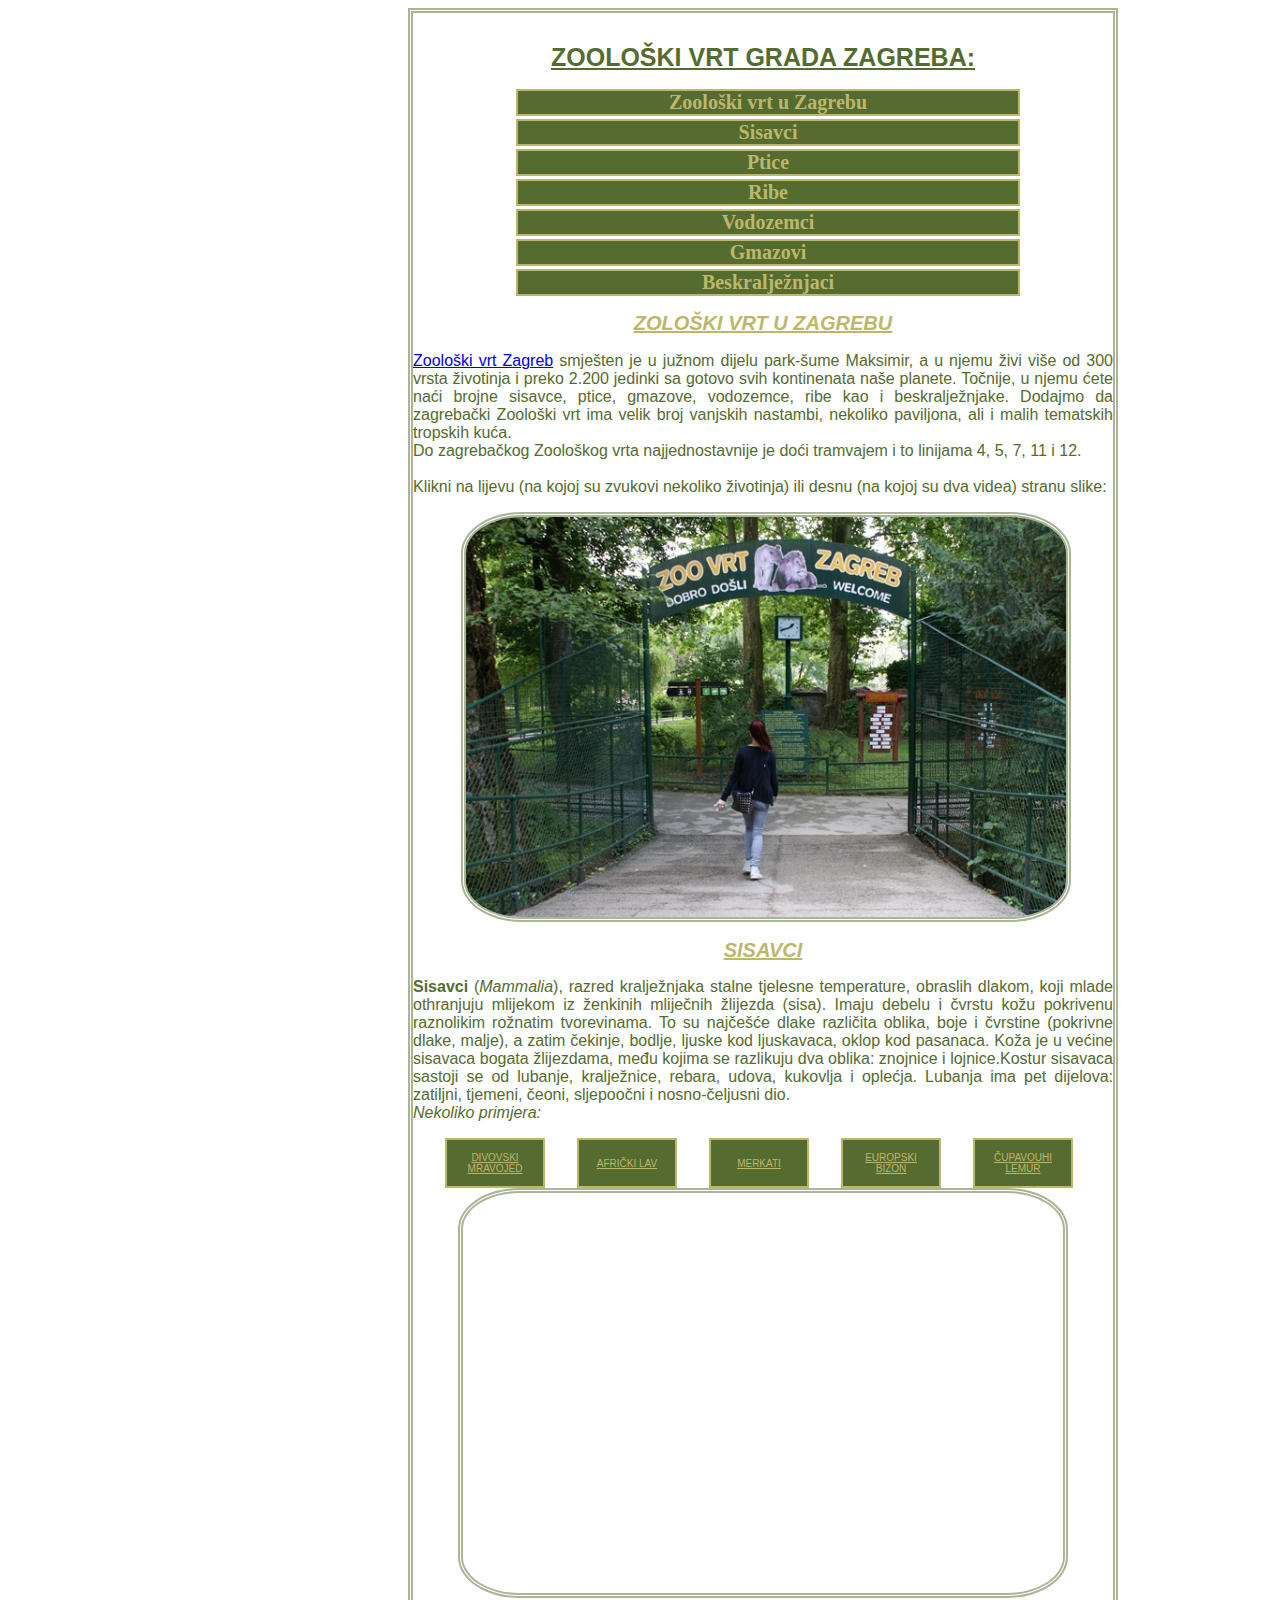
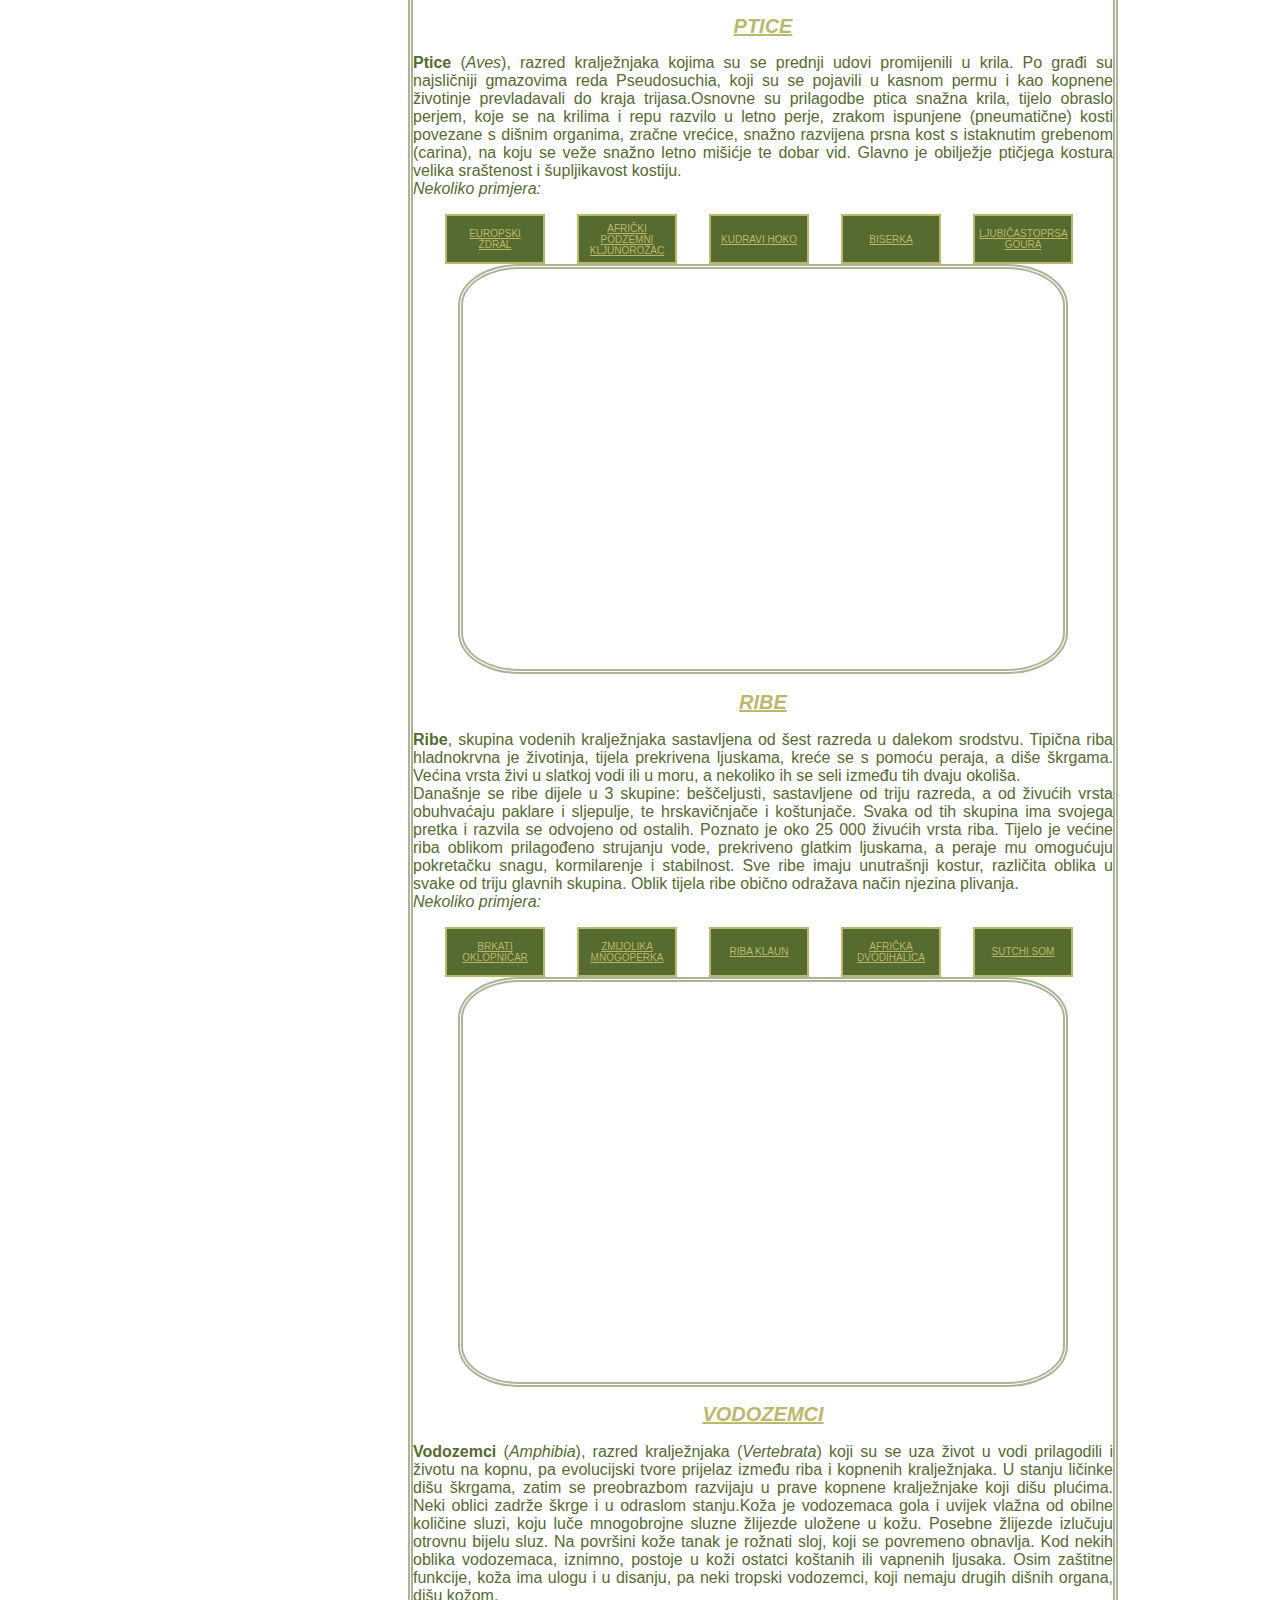
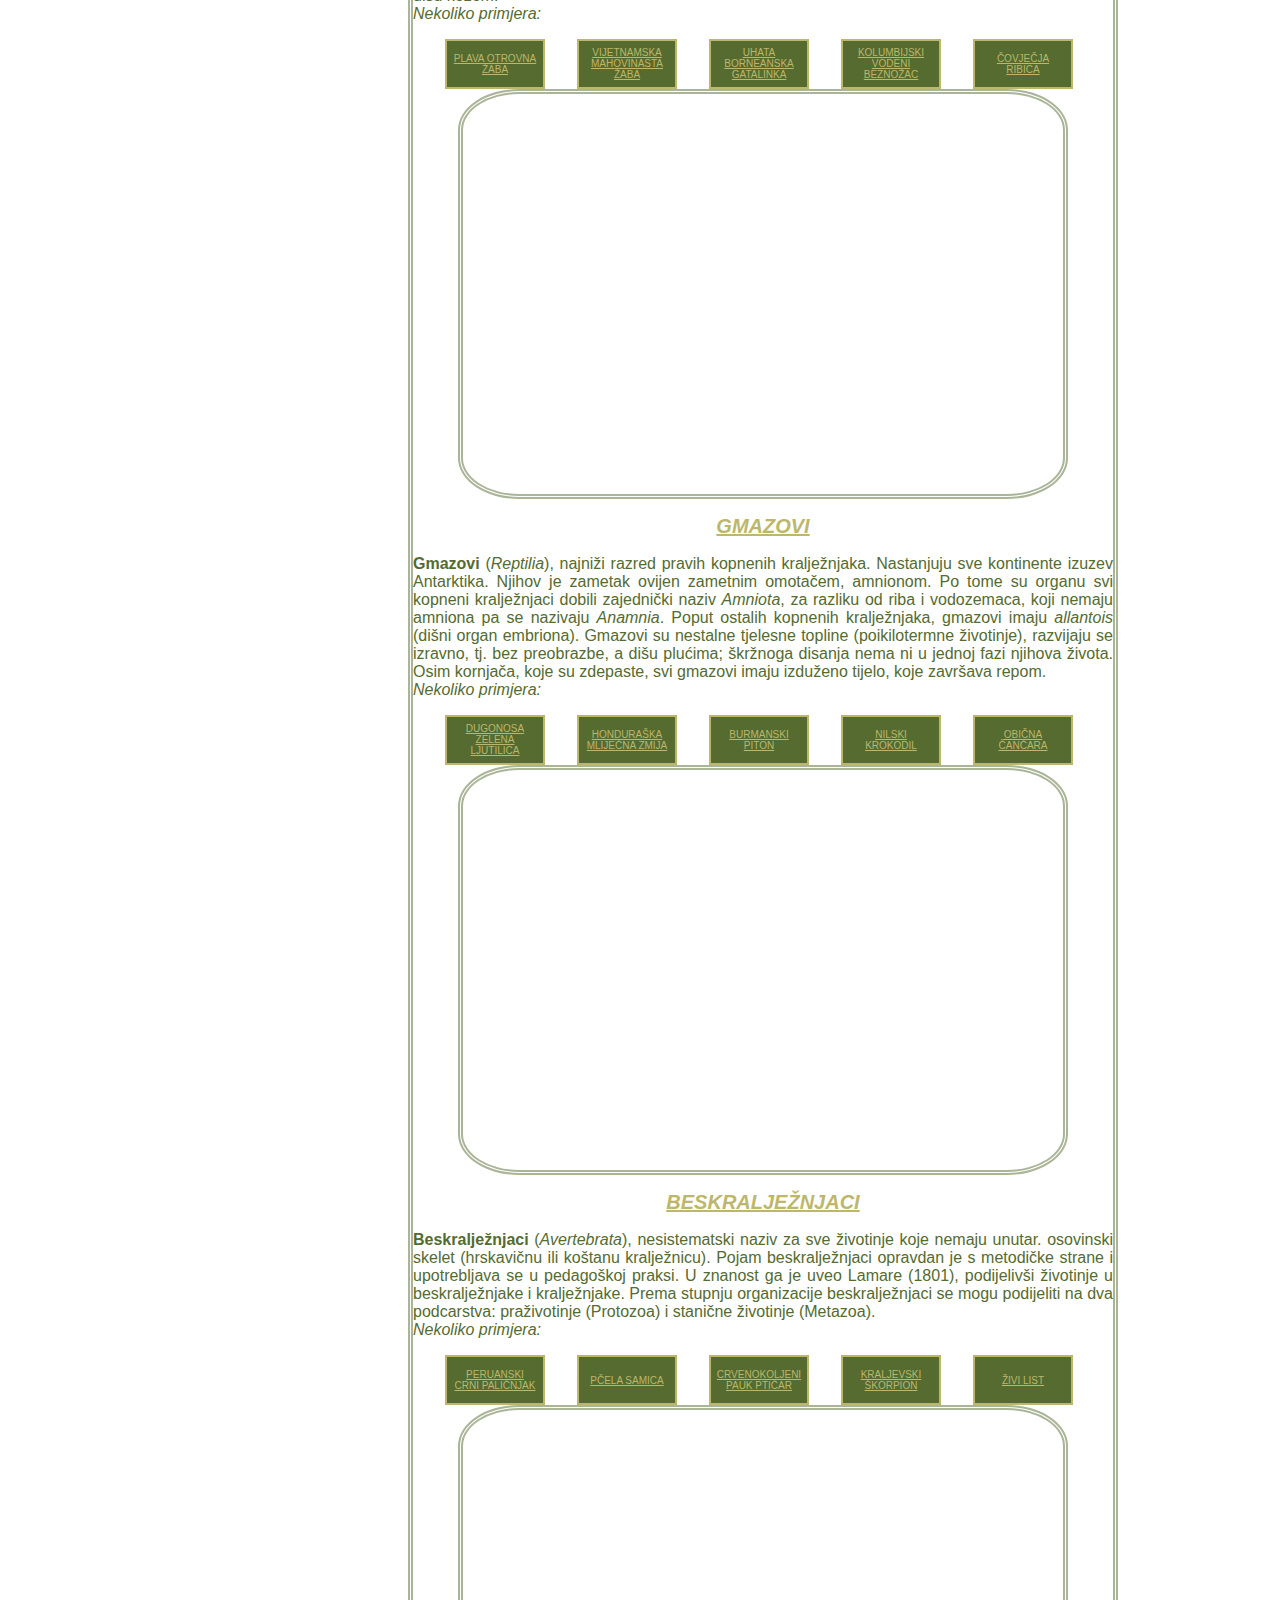
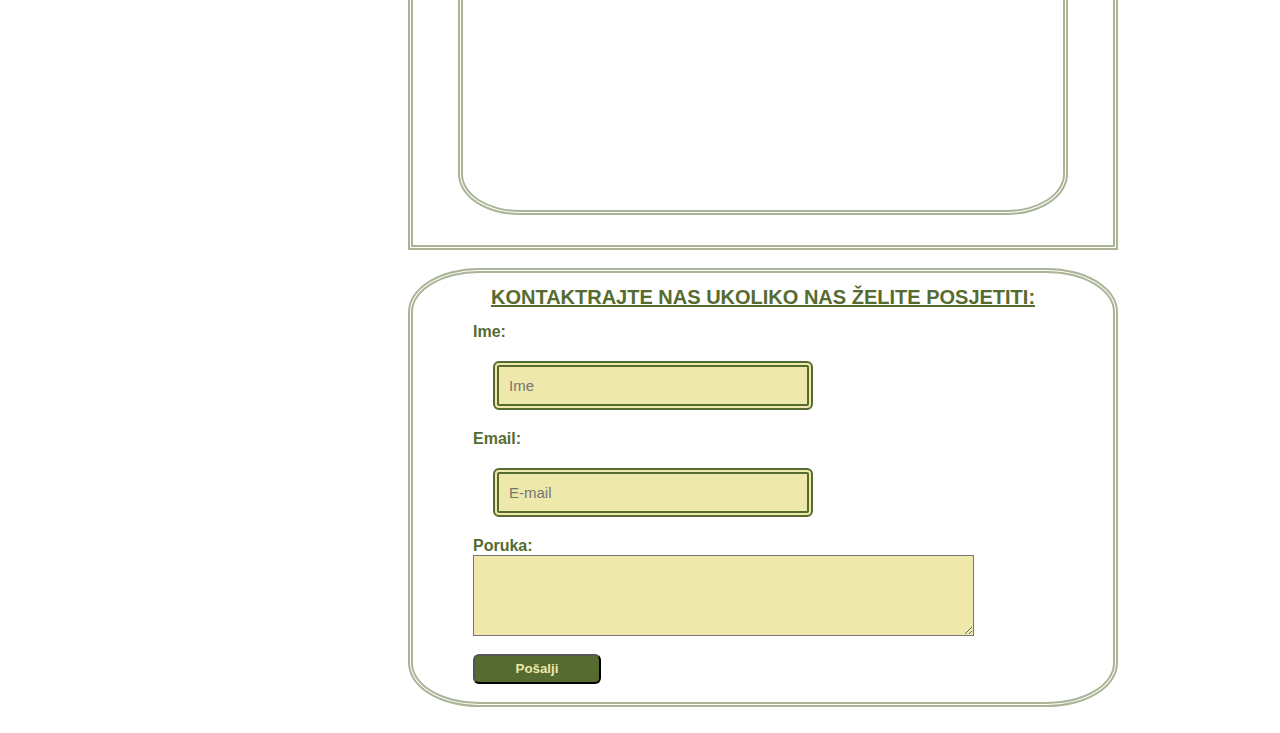
<file: index.html>
<html>
<head>
    <meta charset="UTF-8">
	<meta name="viewport" content="width=device-width, initial-scale=1.0">
    <title>Sara Brlić - Sedmi zadatak</title>
    <link rel="stylesheet" href="stil.css">
</head>
<body>
<div class="sve1">
  <section id="zadatak1">
      <h1>ZOOLOŠKI VRT GRADA ZAGREBA:</h1>
       <ul class="prva">
		<li><a href="#prviP">Zoološki vrt u Zagrebu</a></li>
		<li><a href="#drugiP">Sisavci</a></li>
        <li><a href="#treciP">Ptice</a></li>
        <li><a href="#cetvrtiP">Ribe</a></li>
	    <li><a href="#petiP">Vodozemci</a></li>
	    <li><a href="#sestiP">Gmazovi</a></li>
		<li><a href="#sedmiP">Beskralježnjaci</a></li>
       </ul>
	   
	   
	   <h2 id="prviP">Zološki vrt u Zagrebu</h2>
         <p><a href="https://zoo.hr/">Zoološki vrt Zagreb</a> smješten je u južnom dijelu park-šume Maksimir, a u njemu živi više od 300 vrsta životinja i preko 2.200 
		    jedinki sa gotovo svih kontinenata naše planete. Točnije, u njemu ćete naći brojne sisavce, ptice, gmazove, vodozemce, ribe kao i beskralježnjake. 
		    Dodajmo da zagrebački Zoološki vrt ima velik broj vanjskih nastambi, nekoliko paviljona, ali i malih tematskih tropskih kuća.<br>
            Do zagrebačkog Zoološkog vrta najjednostavnije je doći tramvajem i to linijama 4, 5, 7, 11 i 12. 
			<br>
			<br>
			Klikni na lijevu (na kojoj su zvukovi nekoliko životinja) ili desnu (na kojoj su dva videa) stranu slike:
			</p>
		    
				<img src="slike1/vrata.jpg" alt="Vrata" usemap="#vrata">

                <map name="vrata">
                    <area shape="rect" coords="10,10,300,400" alt="lijeva" href="lijeva.html">
                    <area shape="rect" coords="800,10,300,400" alt="desna" href="desna.html">
                </map>
		 
	   <h2 id="drugiP">Sisavci</h2> 
	      <p><b>Sisavci</b> (<i>Mammalia</i>), razred kralježnjaka stalne tjelesne temperature, obraslih dlakom, koji mlade othranjuju mlijekom iz ženkinih mliječnih žlijezda (sisa).
		  Imaju debelu i čvrstu kožu pokrivenu raznolikim rožnatim tvorevinama. To su najčešće dlake različita oblika, boje i čvrstine (pokrivne dlake, malje), a zatim čekinje,
		  bodlje, ljuske kod ljuskavaca, oklop kod pasanaca. Koža je u većine sisavaca bogata žlijezdama, među kojima se razlikuju dva oblika: znojnice i lojnice.Kostur sisavaca 
		  sastoji se od lubanje, kralježnice, rebara, udova, kukovlja i oplećja. Lubanja ima pet dijelova: zatiljni, tjemeni, čeoni, sljepoočni i nosno-čeljusni dio.<br>
		  <i>Nekoliko primjera:</i>
		  <br></p>
		      <button><a href="slike1/divovskimravojed.jpg" id="img" target="f1">Divovski mravojed</a></button>
              <button><a href="slike1/africkilav.jpg" id="img" target="f1">Afrički lav</a></button> 
		      <button><a href="slike1/merkati.jpg" id="img" target="f1">Merkati</a></button>
		      <button><a href="slike1/europskibizon.jpg" id="img" target="f1">Europski bizon</a></button>
			  <button><a href="slike1/cupavouhilemur.jpg" id="img" target="f1">Čupavouhi lemur</a></button>
			  <br>
			  <br>
              <iframe  name="f1" id="f1"></iframe>
			  <br>
		   
	   <h2 id="treciP">Ptice</h2> 
	   <p><b>Ptice</b> (<i>Aves</i>), razred kralježnjaka kojima su se prednji udovi promijenili u krila. Po građi su najsličniji gmazovima reda Pseudosuchia, koji su se pojavili u kasnom permu
	   i kao kopnene životinje prevladavali do kraja trijasa.Osnovne su prilagodbe ptica snažna krila, tijelo obraslo perjem, koje se na krilima i repu razvilo u letno perje,
	   zrakom ispunjene (pneumatične) kosti povezane s dišnim organima, zračne vrećice, snažno razvijena prsna kost s istaknutim grebenom (carina), na koju se veže snažno letno 
	   mišićje te dobar vid. Glavno je obilježje ptičjega kostura velika sraštenost i šupljikavost kostiju.<br>
	   <i>Nekoliko primjera:</i>
	   <br></p>
	          <button><a href="slike1/europskizdral.jpg" id="img" target="f2">Europski ždral</a></button>
              <button><a href="slike1/africkipodzemniljunorozac.jpg" id="img" target="f2">Afrički podzemni kljunorožac</a></button> 
		      <button><a href="slike1/kudravihoko.jpg" id="img" target="f2">Kudravi hoko</a></button>
		      <button><a href="slike1/biserka.jpg" id="img" target="f2">Biserka</a></button>
			  <button><a href="slike1/ljubicastoprsagoura.jpg" id="img" target="f2">Ljubičastoprsa goura</a></button>
			  <br>
        
              <iframe  name="f2" id="f2"></iframe>
			  <br>
	   
	   <h2 id="cetvrtiP">Ribe</h2> 
	   <p><b>Ribe</b>, skupina vodenih kralježnjaka sastavljena od šest razreda u dalekom srodstvu. Tipična riba hladnokrvna je životinja, tijela prekrivena ljuskama,
	   kreće se s pomoću peraja, a diše škrgama. Većina vrsta živi u slatkoj vodi ili u moru, a nekoliko ih se seli između tih dvaju okoliša.<br>
       Današnje se ribe dijele u 3 skupine: beščeljusti, sastavljene od triju razreda, a od živućih vrsta obuhvaćaju paklare i sljepulje, te hrskavičnjače i koštunjače. 
	   Svaka od tih skupina ima svojega pretka i razvila se odvojeno od ostalih. Poznato je oko 25 000 živućih vrsta riba. Tijelo je većine riba oblikom prilagođeno strujanju vode,
	   prekriveno glatkim ljuskama, a peraje mu omogućuju pokretačku snagu, kormilarenje i stabilnost. Sve ribe imaju unutrašnji kostur, različita oblika u svake od triju glavnih skupina. 
	   Oblik tijela ribe obično odražava način njezina plivanja.<br>
	   <i>Nekoliko primjera:</i>
	   <br></p>
	          <button><a href="slike1/brkatioklopnicar.jpg" name="img" id="img" target="f3">Brkati oklopničar</a></button>
              <button><a href="slike1/zmijolikamnogoperka.jpg" id="img" target="f3">Zmijolika mnogoperka</a></button> 
		      <button><a href="slike1/ribaklaun.jpg" id="img" target="f3">Riba klaun</a></button> 
		      <button><a href="slike1/africkadvodihalica.jpg" id="img" target="f3">Afrička dvodihalica</a></button>
		      <button><a href="slike1/sutchisom.jpg" id="img" target="f3">Sutchi som</a></button>
			  <br>
        
              <iframe  name="f3" id="f3"></iframe>
			  <br>
			  
	   <h2 id="petiP">Vodozemci</h2> 
	   <p><b>Vodozemci</b> (<i>Amphibia</i>), razred kralježnjaka (<i>Vertebrata</i>) koji su se uza život u vodi prilagodili i životu na kopnu, pa evolucijski tvore prijelaz između riba i kopnenih kralježnjaka.
	   U stanju ličinke dišu škrgama, zatim se preobrazbom razvijaju u prave kopnene kralježnjake koji dišu plućima. Neki oblici zadrže škrge i u odraslom stanju.Koža je vodozemaca gola 
	   i uvijek vlažna od obilne količine sluzi, koju luče mnogobrojne sluzne žlijezde uložene u kožu. Posebne žlijezde izlučuju otrovnu bijelu sluz. Na površini kože tanak je rožnati sloj,
	   koji se povremeno obnavlja. Kod nekih oblika vodozemaca, iznimno, postoje u koži ostatci koštanih ili vapnenih ljusaka. Osim zaštitne funkcije, koža ima ulogu i u disanju, pa neki tropski
	   vodozemci, koji nemaju drugih dišnih organa, dišu kožom.<br>
	   <i>Nekoliko primjera:</i>
	   <br></p>
	          <button><a href="slike1/plavaotrovnazaba.jpg" id="img" target="f4">Plava otrovna žaba</a></button>
              <button><a href="slike1/vijetnamskamahovinastazaba.jpg" id="img" target="f4">Vijetnamska mahovinasta žaba</a></button> 
		      <button><a href="slike1/uhataborneanskagatalinka.jpg" id="img" target="f4">Uhata borneanska gatalinka</a></button> 
			  <button><a href="slike1/kolumbijskivodenibeznozac.jpg" id="img" target="f4">Kolumbijski vodeni beznožac</a></button> 
		      <button><a href="slike1/covjecjaribica.jpg" id="img" target="f4">Čovječja ribica</a></button>
			  <br>
        
              <iframe  name="f4" id="f4"></iframe>
			  <br>
	   
	   <h2 id="sestiP">Gmazovi</h2> 
	   <p><b>Gmazovi</b> (<i>Reptilia</i>), najniži razred pravih kopnenih kralježnjaka. Nastanjuju sve kontinente izuzev Antarktika. Njihov je zametak ovijen zametnim omotačem, amnionom. 
	   Po tome su organu svi kopneni kralježnjaci dobili zajednički naziv <i>Amniota</i>, za razliku od riba i vodozemaca, koji nemaju amniona pa se nazivaju <i>Anamnia</i>. Poput ostalih kopnenih kralježnjaka,
	   gmazovi imaju <i>allantois</i> (dišni organ embriona). Gmazovi su nestalne tjelesne topline (poikilotermne životinje), razvijaju se izravno, tj. bez preobrazbe, a dišu plućima; škržnoga disanja nema 
	   ni u jednoj fazi njihova života. Osim kornjača, koje su zdepaste, svi gmazovi imaju izduženo tijelo, koje završava repom.<br>
	   <i>Nekoliko primjera:</i>
	   <br></p>
	          <button><a href="slike1/dugonosazelenaljutilica.jpg" id="img" target="f5">Dugonosa zelena ljutilica</a></button> 
		      <button><a href="slike1/honduraskamlijecnazmija.jpg" id="img" target="f5">Honduraška mliječna zmija</a></button> 
		      <button><a href="slike1/burmanskipiton.jpg" id="img" target="f5">Burmanski piton</a></button>
		      <button><a href="slike1/nilskikrokodil.jpg" id="img" target="f5">Nilski krokodil</a></button>
			  <button><a href="slike1/obicnacancara.jpg" id="img" target="f5">Obična čančara</a></button>
			  <br>
        
              <iframe  name="f5" id="f5"></iframe>
			  <br>
	   
	   <h2 id="sedmiP">Beskralježnjaci</h2> 
	   <p><b>Beskralježnjaci</b> (<i>Avertebrata</i>), nesistematski naziv za sve životinje koje nemaju unutar. osovinski skelet (hrskavičnu ili koštanu kralježnicu). Pojam beskralježnjaci opravdan je s metodičke strane 
	   i upotrebljava se u pedagoškoj praksi. U znanost ga je uveo Lamare (1801), podijelivši životinje u beskralježnjake i kralježnjake. Prema stupnju organizacije beskralježnjaci se mogu podijeliti na dva 
	   podcarstva: praživotinje (Protozoa) i stanične životinje (Metazoa).<br>
	   <i>Nekoliko primjera:</i>
	   <br></p>
	   
	          <button><a href="slike1/peruanskicrnipalicnjak.jpg" id="img" target="f6">Peruanski crni paličnjak</a></button>
              <button><a href="slike1/pcelasamica.jpg" id="img" target="f6">Pčela samica</a></button> 
		      <button><a href="slike1/crvenokoljenipaukpticar.jpg" id="img" target="f6">Crvenokoljeni pauk ptičar</a></button> 
		      <button><a href="slike1/kraljevskiskorpion.jpg" id="img" target="f6">Kraljevski škorpion</a></button>
		      <button><a href="slike1/zivilist.jpg" id="img" target="f6">Živi list</a></button>
			  <br>
        
              <iframe  name="f6" id="f6"></iframe>
			  <br>
	   
   </section>
</div><br>

<div class="sve2">
   <section id="zadatak2">
         <h1>Kontaktrajte nas ukoliko nas želite posjetiti:</h1>
         <form action="mailto:info@zoo.com" method="post" enctype="text/plain">
               <label>Ime:</label>
			       <input type="text" name="ime" placeholder="Ime"><br>
			   <label>Email:</label>
                   <input type="email" name="email" placeholder="E-mail"><br>
               <label>Poruka:</label> 
                    <textarea name="poruka" rows="5" cols="60"></textarea><br>
			   <br>
               <button type="submit">Pošalji</button><br>
			   <br>
         </form>
	</section>
</div><br>
</body>
</html>
</file>
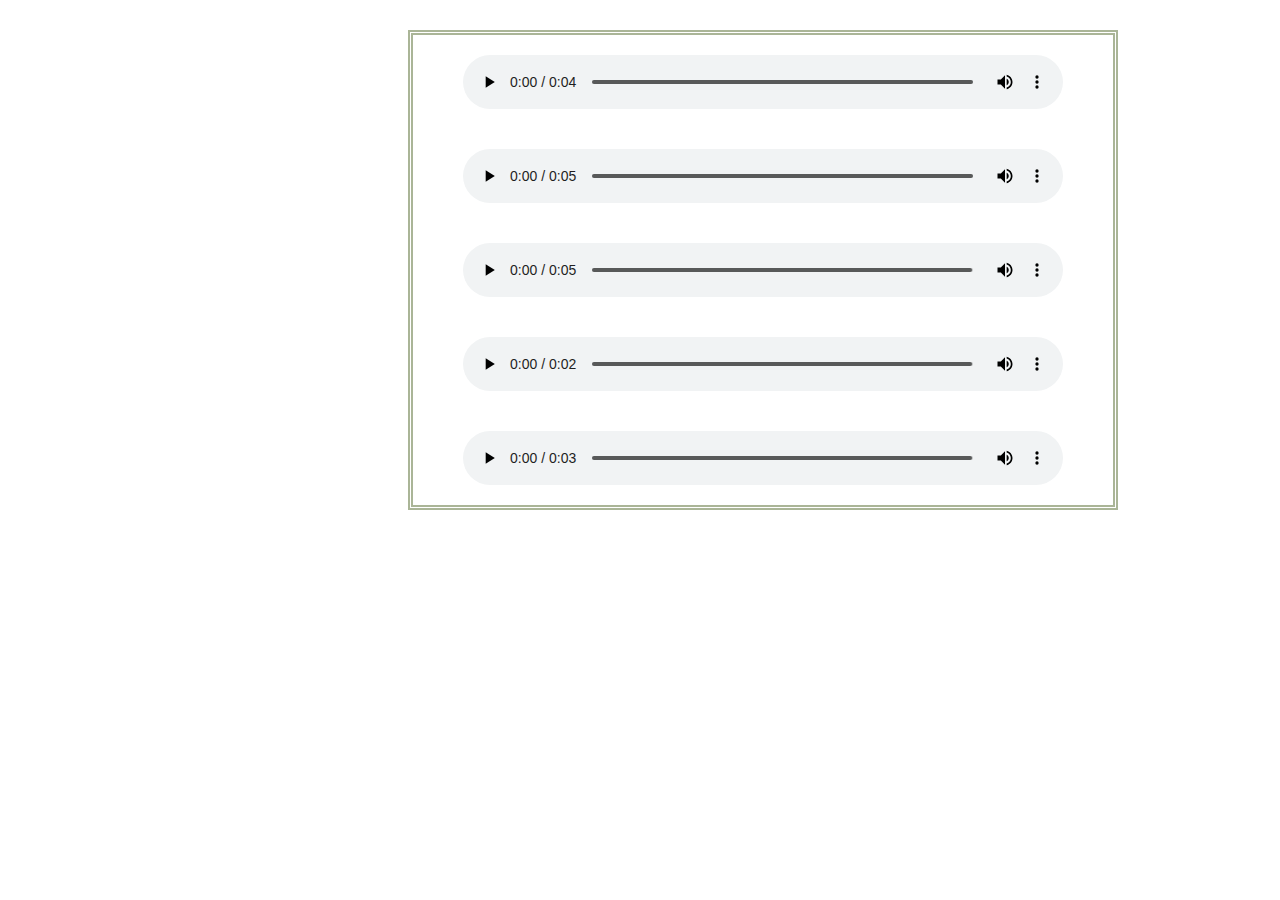
<file: lijeva.html>
<html>
<head>
    <meta charset="UTF-8">
	<meta name="viewport" content="width=device-width, initial-scale=1.0">
    <title>Sara Brlić - Sedmi zadatak</title>
    <link rel="stylesheet" href="stil.css">
</head>
<body>
   <section id="zadatak4">
     <div class="sve1">
        <audio controls>
           <source src="zvuk1/zmija.mp3" type="audio/mpeg">
		</audio>
		<audio controls>
		   <source src="zvuk1/lav.mp3" type="audio/mpeg">
		</audio>
		<audio controls>
		    <source src="zvuk1/cimpanza.mp3" type="audio/mpeg"><br>
		</audio>
		<audio controls>
		    <source src="zvuk1/papiga.mp3" type="audio/mpeg"><br>
		</audio>
        <audio controls>
		   <source src="zvuk1/konj.mp3" type="audio/mpeg"><br>
		</audio>
     </div>
	</section>
</body>
</html>
</file>
<file: stil.css>
body{
    padding-left:400px;
	font-family: Arial;
}
/*prvidio*/
.sve1{
	position:relative;
	width:700px;
    border-radius: 0%;
	border: 5px double rgba(85,107,47,0.5);    
}

#zadatak1 {
    width: 700px;
	margin: 30px 0 30px;
	text-align: justify;
}

#zadatak1 h1 {
    font-size:25px;
	font-family: Arial;
	text-align: center;
	text-transform: uppercase;
    color: DarkOliveGreen;
	text-decoration: underline;
	
}
#zadatak1 h2{
    font-size:20px;
	font-family:Arial;
	font-style: italic;
	text-align: center;
	text-transform: uppercase;
    color: DarkKhaki;
	text-decoration: underline;
}
#zadatak1 ul.prva {
    list-style: none;
	text-align: center;
	padding-left:100px;
}
#zadatak1 ul.prva li {
    width: 500px;
	margin:3px;
    background-color: DarkOliveGreen;
    border: 2px solid DarkKhaki;
}
#zadatak1 ul.prva li a {
    color: DarkKhaki;
    font-family: Calibri;
    font-size: 20px;
    font-weight: bold;
    text-decoration: none;
}

#zadatak1 p{
	color:DarkOliveGreen;
}

img, video{
   width: 600px;
   height: 400px;
   margin:0px 0px 0px 48px;
   border-radius: 10%;
   border: 5px double rgba(85,107,47,0.5); 
}

#f1, #f2, #f3, #f4, #f5, #f6, #f7 iframe{
	width: 600px;
	height: 400px;
	margin:0px 0px 0px 45px;
	border-radius: 10%;
	border: 5px double rgba(85,107,47,0.5); 
}

#zadatak1 button{
    background-color: DarkOliveGreen; 
    border: 2px solid DarkKhaki; 
	width: 100px;
	height: 50px;
    cursor: pointer; 
	list-style: none;
    display: flex;
    float:left;
    margin-left:32px;	
    justify-content: center;
    align-items: center;   
}
#zadatak1 button a{
	font-size:10px;
	color:DarkKhaki;
	text-transform: uppercase;
}
/*lijevo ili desno*/
#zadatak3, #zadatak4{
	margin: 30px 0 30px;
}
audio{
	width: 600px;
	margin:20px 0px 20px 50px;
}
/*prvi dio-navigacija*/
#zadatak1 li:first-child a:hover {
	font-size: 23px;
	font-style: italic;
	color:DarkOliveGreen;
	background-color: PaleGoldenRod;
	text-decoration: underline;
}
#zadatak1 li:nth-child(2) a:hover {
	font-size: 23px;
    font-style: italic;
	color: DarkOliveGreen;
	background-color: PaleGoldenRod;
	text-decoration: underline;
}
#zadatak1 li:nth-child(3) a:hover {
	font-size: 23px;
    font-style: italic;
	color: DarkOliveGreen;
	background-color: PaleGoldenRod;
	text-decoration: underline;
}
#zadatak1 li:nth-child(4) a:hover {
	font-size: 23px;
    font-style: italic;
	color: DarkOliveGreen;
	background-color: PaleGoldenRod;
	text-decoration: underline;
}
#zadatak1 li:nth-child(5) a:hover {
	font-size: 23px;
    font-style: italic;
	color: DarkOliveGreen;
	background-color: PaleGoldenRod;
	text-decoration: underline;
}
#zadatak1 li:nth-child(6) a:hover {
	font-size: 23px;
    font-style: italic;
	color: DarkOliveGreen;
	background-color: PaleGoldenRod;
	text-decoration: underline;
}

#zadatak1 li:nth-child(7) a:hover {
	font-size: 23px;
    font-style: italic;
	color: DarkOliveGreen;
	background-color: PaleGoldenRod;
	text-decoration: underline;
}

/*drugidio*/
.sve2{
	position:relative;
	width:700px;
    border-radius: 10%; 
	border: 5px double rgba(85,107,47,0.5);   
}
#zadatak2 h1 {
    font-size:20px;
	font-family: Arial;
	text-align: center;
	text-transform: uppercase;
    color: DarkOliveGreen;
	text-decoration: underline;
}
#zadatak2 form{
	margin:0px 0px 0px 60px;
}
#zadatak2 label {
    font-weight: bold;
	color:DarkOliveGreen;
	display: block;
}
#zadatak2 input {
    width: 50%;
    font-size:15px; 
	padding: 10px;
	margin: 20px;
    background-color: PaleGoldenRod;
	border:6px double DarkOliveGreen;
	box-sizing: border-box;
	border-radius: 6px;
}
#zadatak2 input[type="color"] {
    height: 80px;
    padding: 2px;
}
#zadatak2 input:focus {
    background-color: rgba(245,222,179);
}
#zadatak2 input:active{
     background-color: rgba(210,180,140);
}
#zadatak2 textarea{
	background-color: rgba(238,232,170);
}
#zadatak2 textarea:active{
	background-color: rgba(210,180,140);
}
#zadatak2 button[type="submit"]:hover{
    box-shadow: 3px 3px 3px DarkOliveGreen;
}
#zadatak2 button[type="submit"] {
	font-weight: bold;
	color: PaleGoldenRod;
    width: 20%;
    height: 30px;
	box-sizing: border-box;
	border-radius: 6px;
	background-color: DarkOliveGreen; 
}
</file>
